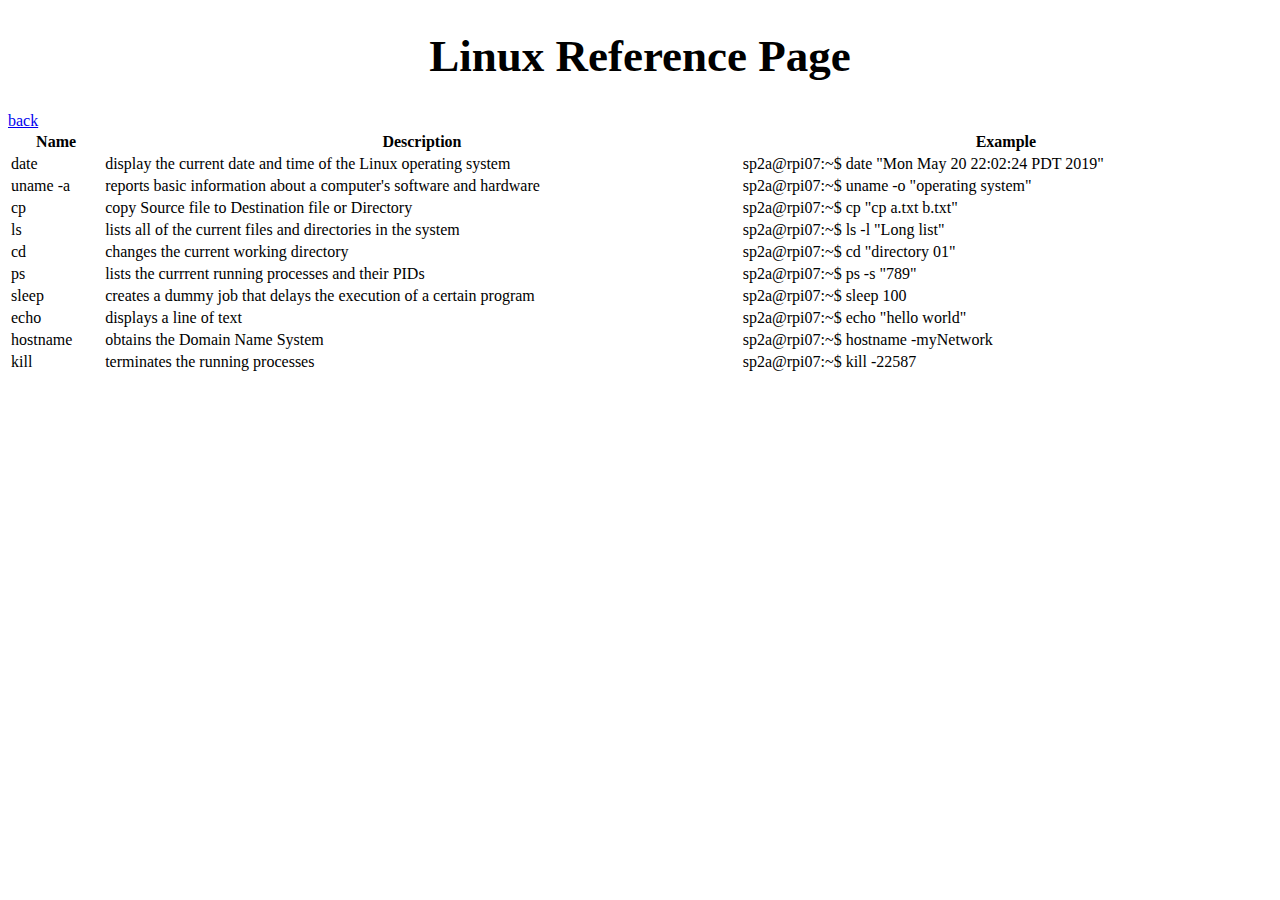
<file: page1.html>
<!DOCTYPE html>
<html>
  <head>
    <title> Linux Reference Page</title>
  </head>
  <body>
	<h1> Linux Reference Page </h1>
		<a href="http://rpi07/sp2a/">back</a>
<table style="width:100%">
	<tr>
		<th>Name</th>
		<th>Description</th>
		<th>Example</th>
	</tr>
	<tr>
		<td>date</td>
		<td>display the current date and time of the Linux operating system</td>
		<td>sp2a@rpi07:~$ date "Mon May 20 22:02:24 PDT 2019"</td>
	</tr>
	<tr>
		<td>uname -a</td>
		<td>reports basic information about a computer's software and hardware</td>
		<td>sp2a@rpi07:~$ uname -o "operating system"</td>
	</tr>
	<tr>
		<td>cp</td>
		<td>copy Source file to Destination file or Directory</td>
		<td>sp2a@rpi07:~$ cp "cp a.txt b.txt"</td>
	</tr>
	<tr>
		<td>ls</td>
		<td>lists all of the current files and directories in the system</td>
		<td>sp2a@rpi07:~$ ls -l "Long list"</td>
	</tr>
	<tr>
		<td>cd</td>
		<td>changes the current working directory</td>
		<td>sp2a@rpi07:~$ cd "directory 01"</td>
	</tr>
	<tr>
		<td>ps</td>
		<td>lists the currrent running processes and their PIDs</td>
		<td>sp2a@rpi07:~$ ps -s "789"</td>
	</tr>
	<tr>
		<td>sleep</td>
		<td>creates a dummy job that delays the execution of a certain program</td>
		<td>sp2a@rpi07:~$ sleep 100</td>
	</tr>
	<tr>
		<td>echo</td>
		<td>displays a line of text</td>
		<td>sp2a@rpi07:~$ echo "hello world"</td>
	</tr>
	<tr>
		<td>hostname</td>
		<td>obtains the Domain Name System</td>
		<td>sp2a@rpi07:~$ hostname -myNetwork</td>
	</tr>
	<tr>
		<td>kill</td>
		<td>terminates the running processes</td>
		<td>sp2a@rpi07:~$ kill -22587</td>
	</tr>

	<link rel="stylesheet" type="text/css" href="style.css"/>
  </body>
</html>
</file>
<file: style.css>
body {
	background-color: white
}

h1 {
	background-color: lightpink
	color: white;
	font-size: 45px;
	font-weight: bold;
	font variant: small-caps;
	font: verdana;
	text-align: center;
}

.center {
	display: block;
	margin-left: auto;
	margin-right: auto;
	border: 5px dotted
</file>
